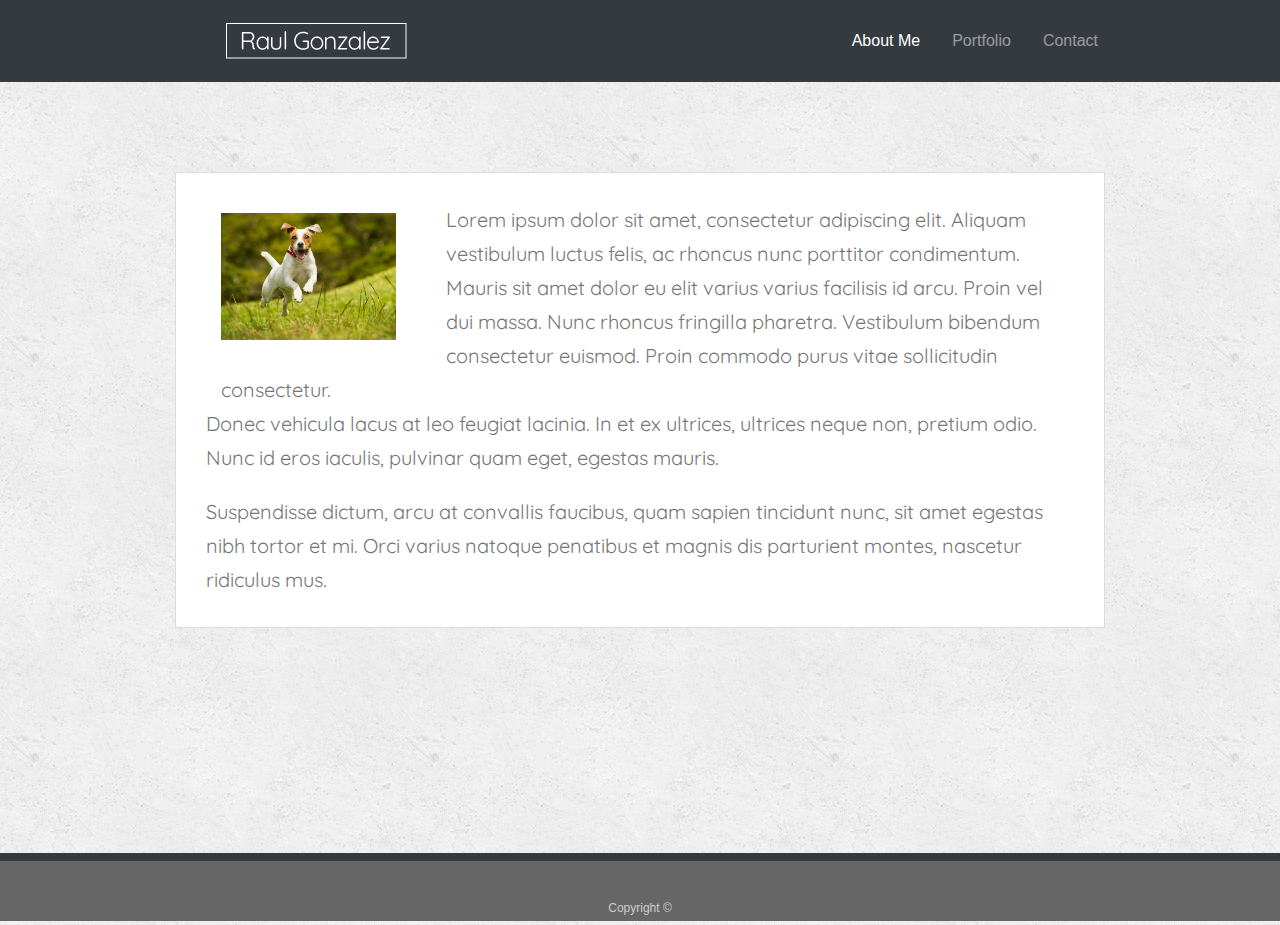
<file: index.html>
<!DOCTYPE html>
<html>
    <head>
        <meta charset="UTF-8">
        <meta name="viewport" content="width=device-width, initial-scale=1.0">
        <title>About Me | Raul Gonzalez</title>
        <!-- Bootstrap here -->
        <link rel="stylesheet" href="https://stackpath.bootstrapcdn.com/bootstrap/4.3.1/css/bootstrap.min.css" integrity="sha384-ggOyR0iXCbMQv3Xipma34MD+dH/1fQ784/j6cY/iJTQUOhcWr7x9JvoRxT2MZw1T" crossorigin="anonymous">
        <script src="https://code.jquery.com/jquery-3.3.1.slim.min.js" integrity="sha384-q8i/X+965DzO0rT7abK41JStQIAqVgRVzpbzo5smXKp4YfRvH+8abtTE1Pi6jizo" crossorigin="anonymous"></script>
        <script src="https://cdnjs.cloudflare.com/ajax/libs/popper.js/1.14.7/umd/popper.min.js" integrity="sha384-UO2eT0CpHqdSJQ6hJty5KVphtPhzWj9WO1clHTMGa3JDZwrnQq4sF86dIHNDz0W1" crossorigin="anonymous"></script>
        <script src="https://stackpath.bootstrapcdn.com/bootstrap/4.3.1/js/bootstrap.min.js" integrity="sha384-JjSmVgyd0p3pXB1rRibZUAYoIIy6OrQ6VrjIEaFf/nJGzIxFDsf4x0xIM+B07jRM" crossorigin="anonymous"></script>
        <!-- other css here -->
        <link href="https://fonts.googleapis.com/css?family=Quicksand&display=swap" rel="stylesheet">
        <link href="assets/css/style.css" rel="stylesheet">
    </head>
    <body>
        <!-- navbar goes here -->
        <nav class="navbar navbar-expand-lg navbar-dark bg-dark">
            <div class="d-flex flex-grow-1">
                <span class="w-100 d-lg-none d-block"><!-- hidden spacer to center brand on mobile --></span>
                <a class="navbar-brand d-none d-lg-inline-block" href="index.html">
                    <img src="assets/images/logo.png" alt="My logo" class="logo-width">
                </a>
                <a class="navbar-brand-two mx-auto d-lg-none d-inline-block" href="index.html">
                    <img src="assets/images/logo.png" alt="My name logo" width="200px">
                </a>
                <div class="w-100 text-right">
                    <button class="navbar-toggler" type="button" data-toggle="collapse" data-target="#myNavbar">
                        <span class="navbar-toggler-icon"></span>
                    </button>
                </div>
            </div>
            <div class="collapse navbar-collapse flex-grow-1" id="myNavbar">
                <ul class="navbar-nav ml-auto flex-nowrap">
                    <li class="nav-item active"><a href="index.html" class="nav-link m-2 menu-item nav-active">About Me</a></li>
                    <li class="nav-item"><a href="portfolio.html" class="nav-link m-2 menu-item">Portfolio</a></li>
                    <li class="nav-item"><a href="contact.html" class="nav-link m-2 menu-item">Contact</a></li>
                </ul>
            </div>
        </nav>
        <!-- bootstrap goes here -->
        <div class="container" id="main-container">
            <section class="row main-section">
                    <div class="col-md">
                        <div class="text-center">
                            <img src="assets/images/dog.jpg" class="auth-image float-sm-left" alt="My picture!">
                        </div>
                        <p>Lorem ipsum dolor sit amet, consectetur adipiscing elit. Aliquam vestibulum luctus felis, ac rhoncus nunc porttitor condimentum. Mauris sit amet dolor eu elit varius varius facilisis id arcu. Proin vel dui massa. Nunc rhoncus fringilla pharetra. Vestibulum bibendum consectetur euismod. Proin commodo purus vitae sollicitudin consectetur.</p>
                    </div>
                    <p>Donec vehicula lacus at leo feugiat lacinia. In et ex ultrices, ultrices neque non, pretium odio. Nunc id eros iaculis, pulvinar quam eget, egestas mauris.</p>
                    <p>Suspendisse dictum, arcu at convallis faucibus, quam sapien tincidunt nunc, sit amet egestas nibh tortor et mi. Orci varius natoque penatibus et magnis dis parturient montes, nascetur ridiculus mus.</p>
            </section>
        </div>
        <footer>
            <div class="container">
                Copyright &copy; 
            </div>
        </footer>
    </body>
</html>
</file>
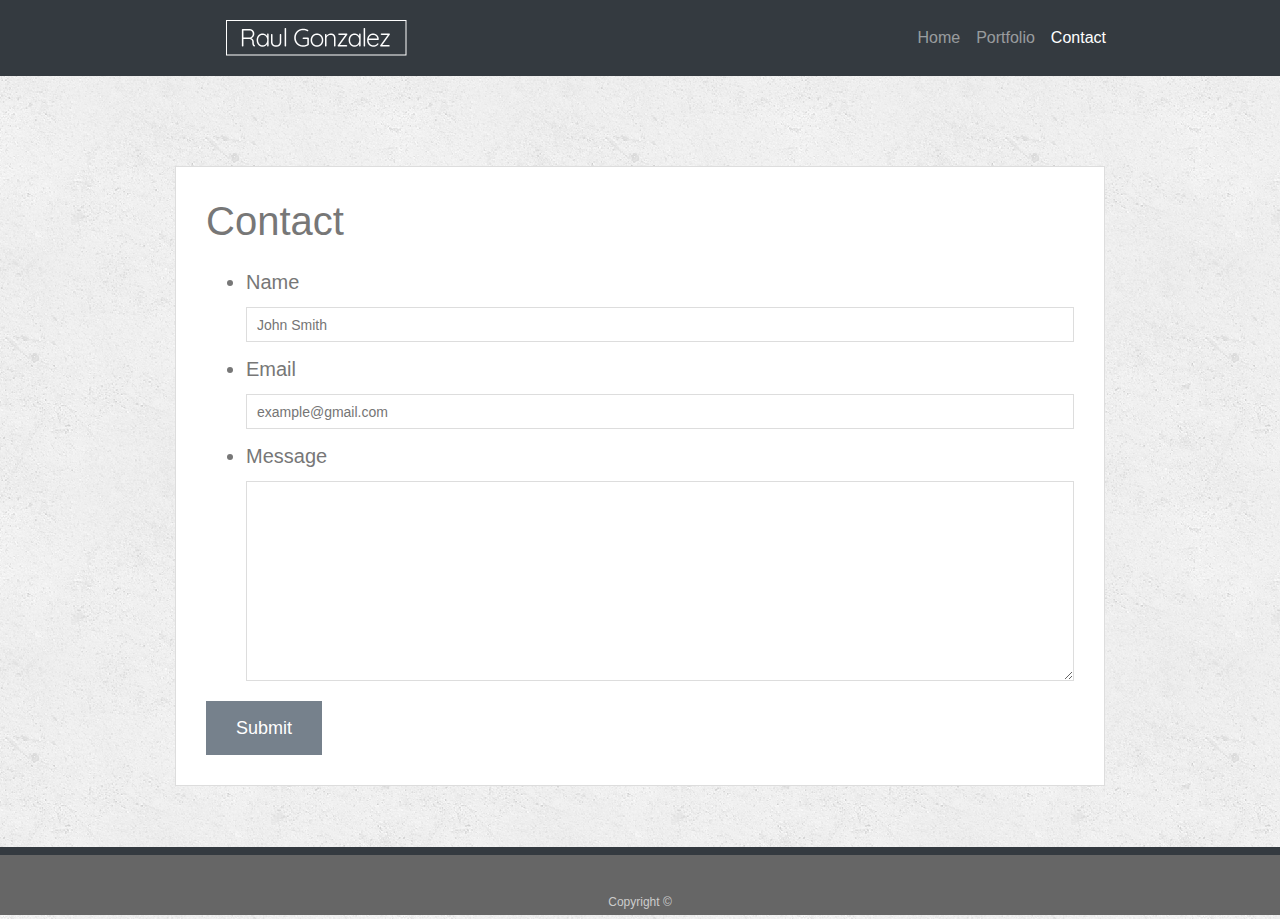
<file: contact.html>
<!doctype html>
<html lang="en-us">

<head>
  <meta charset="UTF-8">
  <title>Contact | Raul Gonzalez</title>
  <!-- Bootstrap CSS -->
  <link rel="stylesheet" href="https://stackpath.bootstrapcdn.com/bootstrap/4.3.1/css/bootstrap.min.css" integrity="sha384-ggOyR0iXCbMQv3Xipma34MD+dH/1fQ784/j6cY/iJTQUOhcWr7x9JvoRxT2MZw1T" crossorigin="anonymous">
  <!-- Styled CSS -->
  <link rel="stylesheet" type="text/css" href="assets/css/style.css">
</head>

<body>
<!-- Navbar goes here (bootstrap) -->
<nav class="navbar navbar-expand-lg navbar-dark bg-dark">
  <a class="navbar-brand" href="index.html"><img src="assets/images/logo.png" class="logo-width"></a>
  <button class="navbar-toggler" type="button" data-toggle="collapse" data-target="#navbarNav" aria-controls="navbarNav" aria-expanded="false" aria-label="Toggle navigation">
    <span class="navbar-toggler-icon"></span>
  </button>

  <div class="collapse navbar-collapse" id="navbarNavDropdown">
    <ul class="navbar-nav ml-auto">
      <li class="nav-item">
        <a class="nav-link" href="index.html">Home</a>
      </li>
      <li class="nav-item">
        <a class="nav-link" href="portfolio.html">Portfolio</a>
      </li>
      <li class="nav-item active">
        <a class="nav-link" href="contact.html">Contact <span class="sr-only">(current)</span></a>
      </li>
    </ul>
  </div>
</nav>
<!-- Main Conctact form -->
  <div id="main-container" class="container">
    <section class="main-section">
      <h1>Contact</h1>

      <form id="contact-form">
        <ul>
          <li>
            <label for="name">Name</label>
            <input type="text" id="name" name="name" placeholder="John Smith" required="required">
          </li>
          <li>
            <label for="email">Email</label>
            <input type="email" id="email" name="email" placeholder="example@gmail.com" required="required">
          </li>
          <li>
            <label for="message">Message</label>
            <textarea id="message" name="message" required="required"></textarea>
          </li>
        </ul>
        <input type="submit">
      </form>

    </section>

  </div>

  <footer>
    <div class="container">
      Copyright &copy; 
    </div>
  </footer>
</body>

</html>
</file>
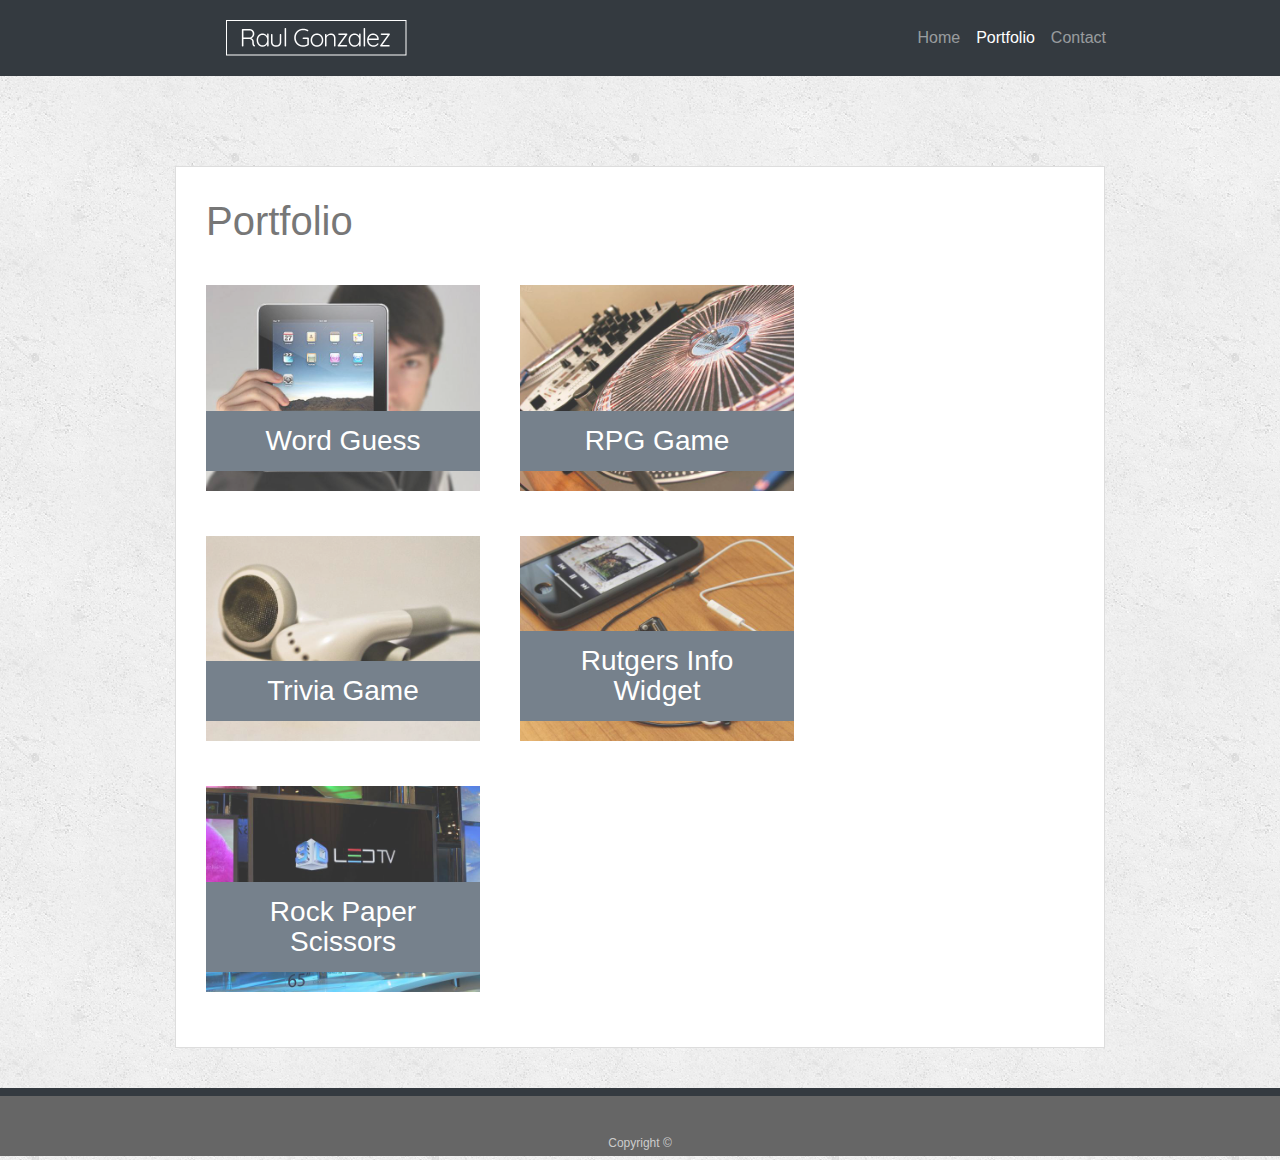
<file: portfolio.html>
<!doctype html>
<html lang="en-us">

<head>
  <meta charset="UTF-8">
  <title>Portfolio | Raul Gonzalez</title>
  <meta name="viewport" content="width=device-width, initial-scale=1.0">
        <!-- Bootstrap here -->
        <link rel="stylesheet" href="https://stackpath.bootstrapcdn.com/bootstrap/4.3.1/css/bootstrap.min.css" integrity="sha384-ggOyR0iXCbMQv3Xipma34MD+dH/1fQ784/j6cY/iJTQUOhcWr7x9JvoRxT2MZw1T" crossorigin="anonymous">
        <script src="https://code.jquery.com/jquery-3.3.1.slim.min.js" integrity="sha384-q8i/X+965DzO0rT7abK41JStQIAqVgRVzpbzo5smXKp4YfRvH+8abtTE1Pi6jizo" crossorigin="anonymous"></script>
        <script src="https://cdnjs.cloudflare.com/ajax/libs/popper.js/1.14.7/umd/popper.min.js" integrity="sha384-UO2eT0CpHqdSJQ6hJty5KVphtPhzWj9WO1clHTMGa3JDZwrnQq4sF86dIHNDz0W1" crossorigin="anonymous"></script>
        <script src="https://stackpath.bootstrapcdn.com/bootstrap/4.3.1/js/bootstrap.min.js" integrity="sha384-JjSmVgyd0p3pXB1rRibZUAYoIIy6OrQ6VrjIEaFf/nJGzIxFDsf4x0xIM+B07jRM" crossorigin="anonymous"></script>
        <!-- other css here -->
        <link href="https://fonts.googleapis.com/css?family=Quicksand&display=swap" rel="stylesheet">
        <link href="assets/css/style.css" rel="stylesheet">
</head>

<body>

  <!-- Navbar goes here (bootstrap) -->
<nav class="navbar navbar-expand-lg navbar-dark bg-dark">
    <a class="navbar-brand" href="index.html"><img src="assets/images/logo.png" class="logo-width"></a>
    <button class="navbar-toggler" type="button" data-toggle="collapse" data-target="#navbarNav" aria-controls="navbarNav" aria-expanded="false" aria-label="Toggle navigation">
      <span class="navbar-toggler-icon"></span>
    </button>
  
    <div class="collapse navbar-collapse" id="navbarNavDropdown">
      <ul class="navbar-nav ml-auto">
        <li class="nav-item">
          <a class="nav-link" href="index.html">Home</a>
        </li>
        <li class="nav-item active">
          <a class="nav-link" href="portfolio.html">Portfolio <span class="sr-only">(current)</span></a>
        </li>
        <li class="nav-item">
          <a class="nav-link" href="contact.html">Contact</a>
        </li>
      </ul>
    </div>
  </nav>

  <div id="main-container" class="container">
    <section class="main-section">
      <h1>Portfolio</h1>

      <div class="work">
        <img src="assets/images/technics-q-c-640-480-1.jpg" alt="Word Guess">

        <h3>Word Guess</h3>
      </div>
      <div class="work">
        <img src="assets/images/technics-q-c-640-480-2.jpg" alt="RPG Game">

        <h3>RPG Game</h3>
      </div>
      <div class="work">
        <img src="assets/images/technics-q-c-640-480-5.jpg" alt="Trivia Game">

        <h3>Trivia Game</h3>
      </div>
      <div class="work">
        <img src="assets/images/technics-q-c-640-480-7.jpg" alt="Rutgers Info Widget">

        <h3>Rutgers Info Widget</h3>
      </div>
      <div class="work">
        <img src="assets/images/technics-q-c-640-480-9.jpg" alt="Rock Paper Scissors">

        <h3>Rock Paper Scissors</h3>
      </div>

    </section>

  </div>

  <footer>
    <div class="container">
      Copyright &copy;
    </div>
  </footer>
</body>

</html>
</file>
<file: assets/css/style.css>
.ml-auto {
    padding-right: 150px;
}

.navbar-brand {
    padding-left: 200px;
}

.logo-width{
    width: 200px;
}
.auth-image {
    width: 200px;
    padding-right: 25px;
}
.main-section{
    padding-top: 50px;
    font-size: 20px;
}
p {
    font-family: 'Quicksand', sans-serif;
    display: block;
    margin-right: auto;
    margin-left: auto;
}
body {
    line-height: 34px;
    color: #777777;
    /* Background image */
    background: url("../images/concrete_seamless.png");
}
.container {
    width: 100%;
    max-width: 960px;
    margin: 0 auto;
    clear: both;
}
h1,h2,h3,p {
margin-bottom: 20px;
}
p:last-child {
    margin-bottom: 0;
}

footer {
    padding: 30px 0;
    clear: both;
    font-size: 12px;
    color: #ffffff;
    color: #cccccc;
    text-align: center;
    background: #666666;
    border-top: 8px solid #343a40;
    height: 50px;
}
#main-container {
    padding-top: 50px;
    min-height: calc(100vh - 129px);
}
.main-section {
    float: left;
    width: 100%;
    max-width: 960px;
    padding: 30px;
    margin: 40px 0;
    background: #ffffff;
    border: 1px solid #dddddd;
}
/* portfolio page */

.work {
    position: relative;
    float: left;
    width: 274px;
    margin: 20px 0 25px;
    overflow: auto;
}

.work:nth-child(even) {
margin-right: 40px;
}

.work img {
width: 100%;
border: 0 none;
opacity: 0.8;
}

.work h3 {
position: absolute;
bottom: 20px;
width: 100%;
padding: 15px;
margin-bottom: 0;
font-weight: 300;
line-height: 30px;
color: #ffffff;
text-align: center;
background: #76818c;
border-bottom: 0;
}

.auth-image {
float: left;
width: 200px;
height: auto;
margin-top: 10px;
margin-right: 25px;
}

/* contact page */

#contact-form ul {
margin-bottom: 20px;
}

#contact-form li {
margin-bottom: 10px;
}

label,
input[type=text],
input[type=email],
textarea {
display: block;
width: 100%;
}

input[type=text],
input[type=email],
textarea {
height: 35px;
padding: 0 10px;
font-size: 14px;
border: 1px solid #dddddd;
}

textarea {
height: 200px;
}

input[type=submit] {
padding: 10px 30px;
font-size: 18px;
color: #ffffff;
cursor: pointer;
background: #76818c;
border: 0 none;
}
</file>
